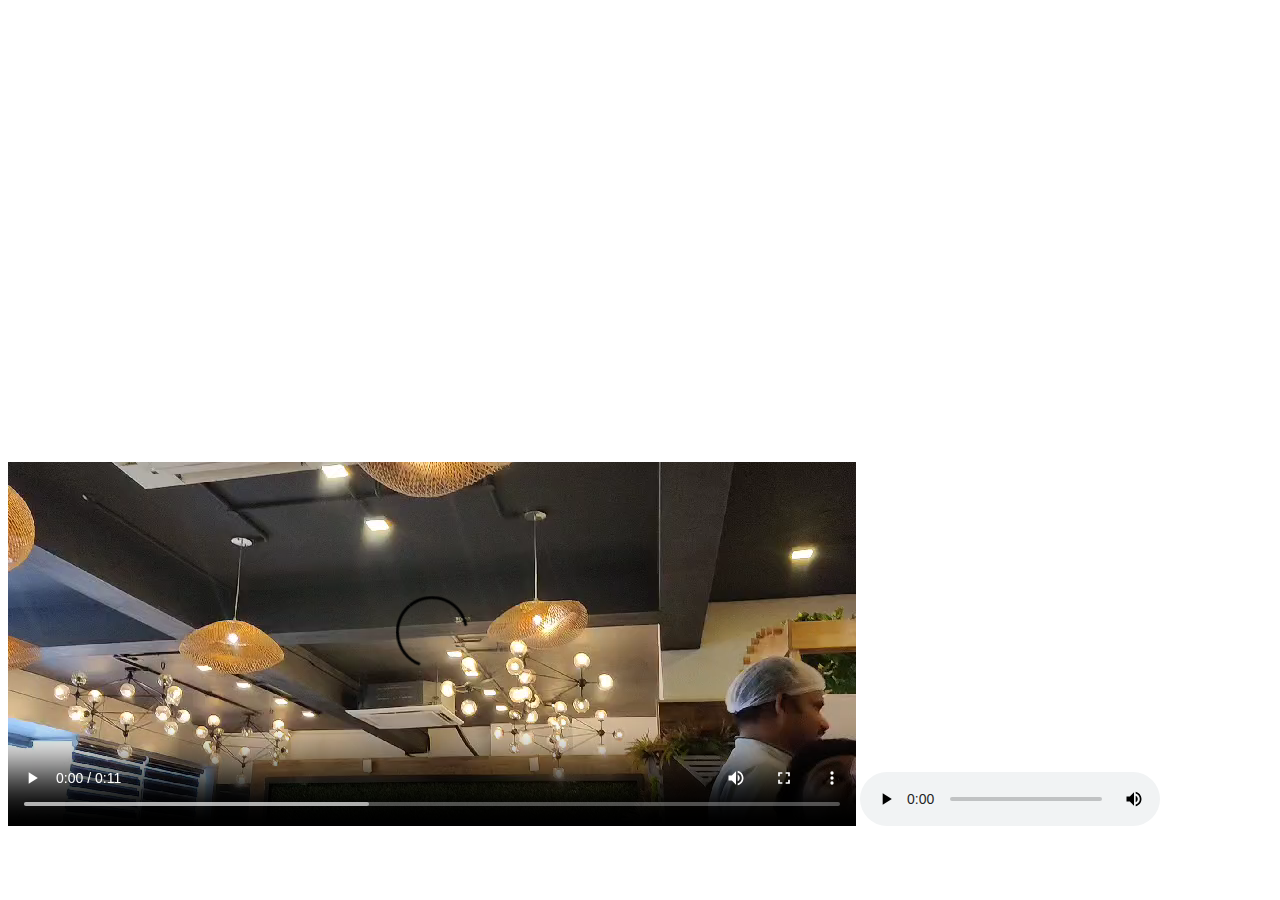
<file: Audio.html>
<!DOCTYPE html>
<html>
    <head>

    </head>
    <body>
        <iframe width="560" height="315" src="https://www.youtube-nocookie.com/embed/NkIbnQJxUoM?si=3Z5oaN_ZitozEc2-" title="YouTube video player" frameborder="0" allow="accelerometer; autoplay; clipboard-write; encrypted-media; gyroscope; picture-in-picture; web-share" referrerpolicy="strict-origin-when-cross-origin" allowfullscreen></iframe>
        <iframe src="https://www.google.com/maps/embed?pb=!1m14!1m12!1m3!1d62174.72119886638!2d80.20879994990842!3d13.104249656949873!2m3!1f0!2f0!3f0!3m2!1i1024!2i768!4f13.1!5e0!3m2!1sen!2sin!4v1728367711944!5m2!1sen!2sin" width="600" height="450" style="border:0;" allowfullscreen="" loading="lazy" referrerpolicy="no-referrer-when-downgrade"></iframe>
        <video controls>
            <source src="files/WhatsApp Video 2024-10-08 at 12.01.24 PM.mp4"type="video/mp4">
        </video>
        <audio controls>
            <source src="files/WhatsApp Audio 2024-10-08 at 12.14.46 PM.ogg"type="audio/mp3">
        </audio>
    </body>
</html>
</file>
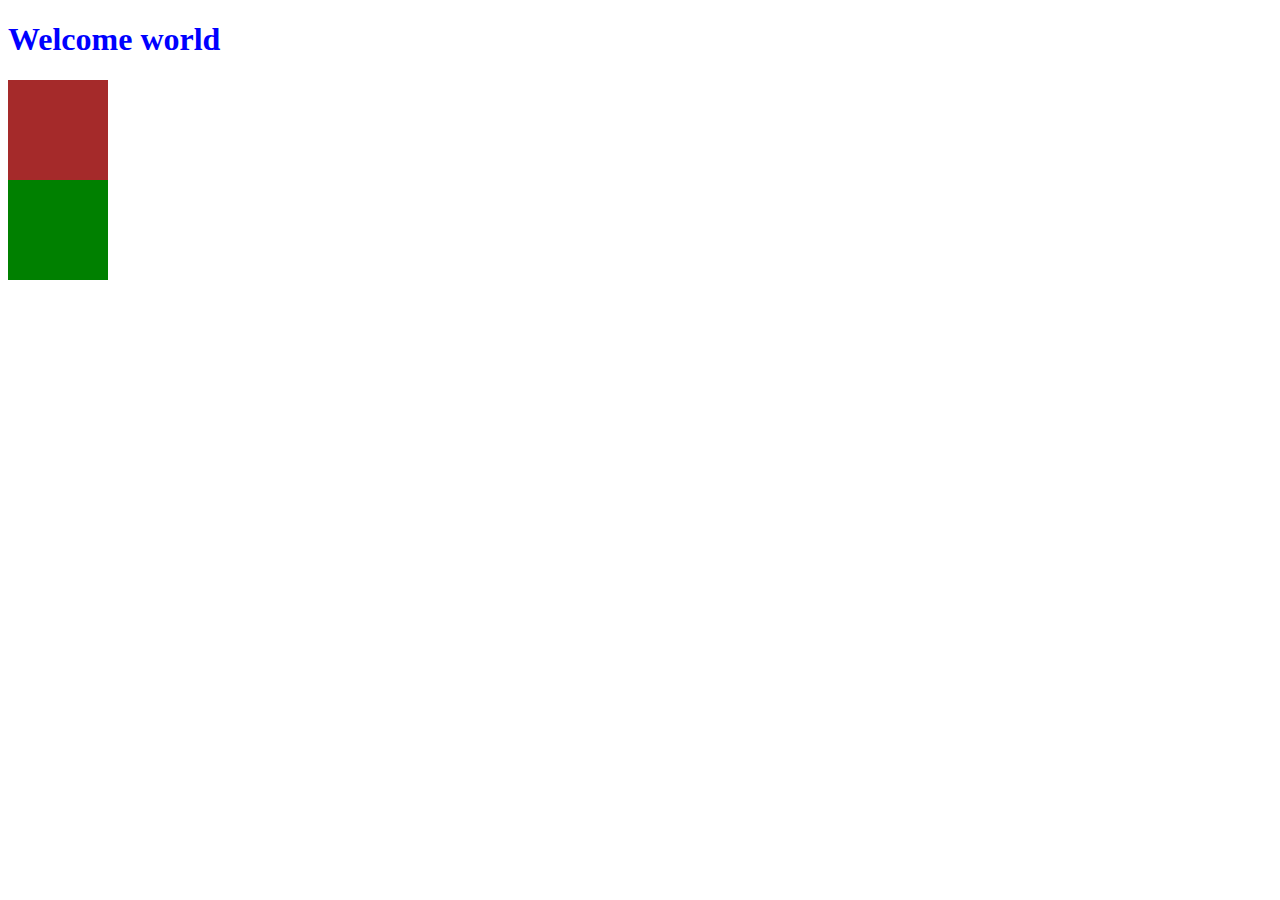
<file: eframe.html>
<!DOCTYPE html>
<html>
    <head>
        <title>my login</title>
        <link rel="stylesheet"href="eframe.css"/>
        <meta name="viewport" content="width=device-width, initial-scale=1.0">
    </head>
    <body>
        <div class="world">
        <h1>Welcome world</h1>
        <div class="box"></div>
        <div class="next"></div>
        </div>
    </body>
</html>
</file>
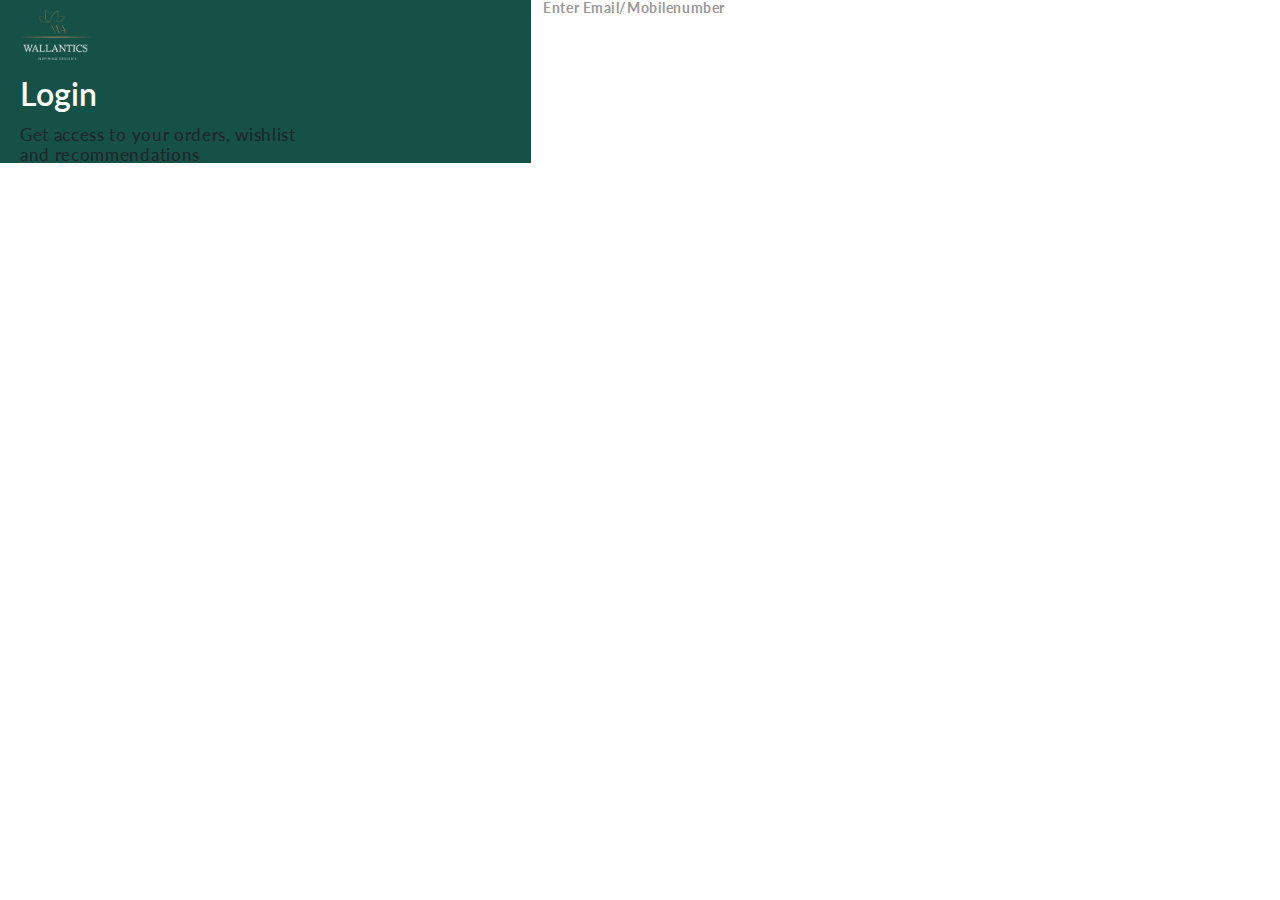
<file: figma.html>
<style>
    @import url('https://fonts.googleapis.com/css2?family=Lato:ital,wght@0,100;0,300;0,400;0,700;0,900;1,100;1,300;1,400;1,700;1,900&display=swap');
</style>
    <!DOCTYPE html>
<html>
    <head>
        <title>my login</title>
        <link rel="stylesheet" href="figma.css">
        <link href="https://cdn.jsdelivr.net/npm/bootstrap@5.3.3/dist/css/bootstrap.min.css" rel="stylesheet" integrity="sha384-QWTKZyjpPEjISv5WaRU9OFeRpok6YctnYmDr5pNlyT2bRjXh0JMhjY6hW+ALEwIH" crossorigin="anonymous">
      </head>
      <body>
        <div class="row mani-wrap">
            <div class="col-5 left-wrap">
                <div class="left-sub-wrap">
               <img  class="img-wrap"   src="./images/Group 514046.png"/>
               <h1 class="login-wrap">Login</h1>
               <h3 class="words-wrap">Get access to your orders, wishlist
                and recommendations</h3>
            </div>
            </div>
                <div class="col-7 right-wrap">
                    <h3 class="mail">Enter Email/Mobilenumber </h3>
                <h3></h3>
                </div>
        </div>
      </body> 
      </html>
</file>
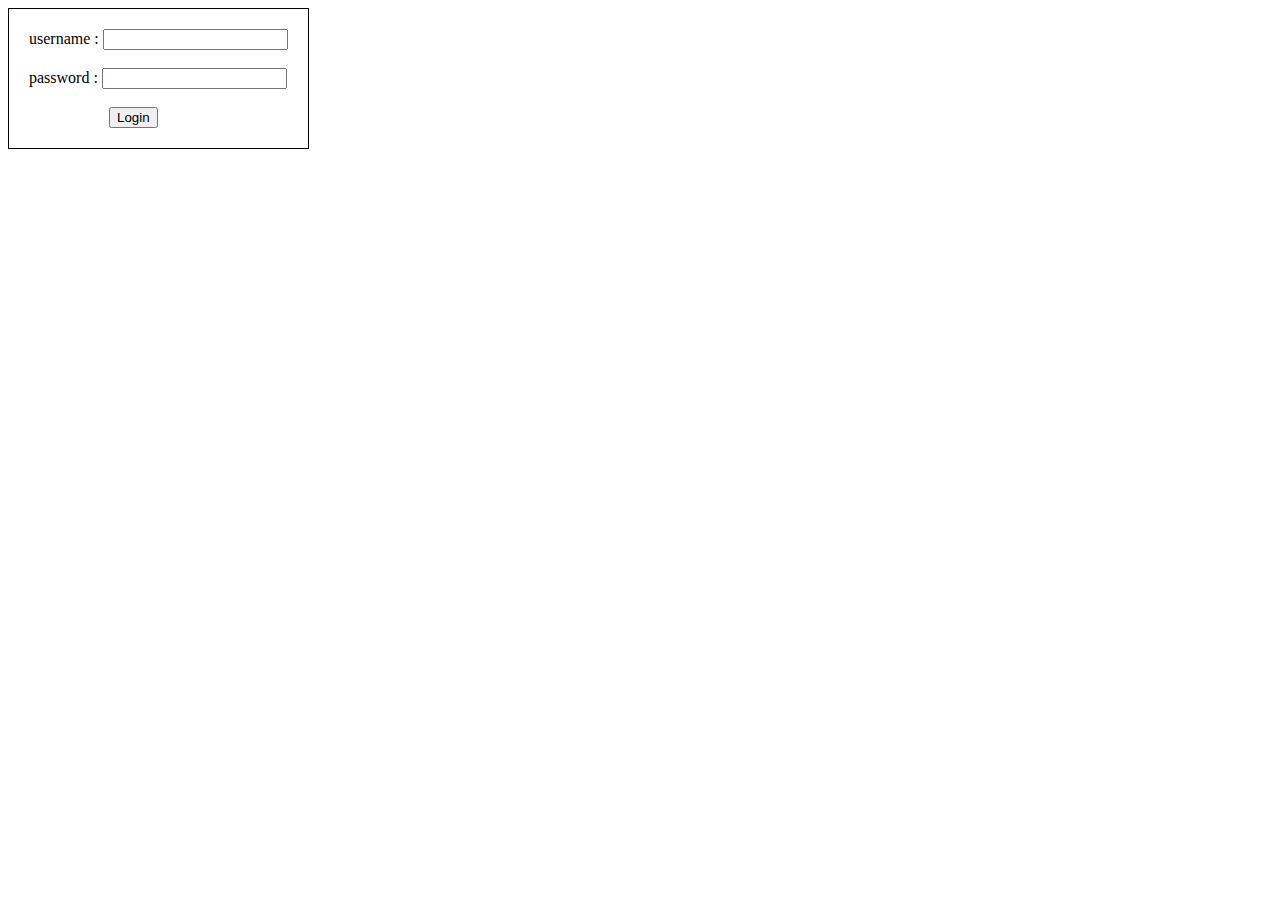
<file: form.html>
<!DOCTYPE html>
<html>
    <head>
        <link rel ="stylesheet"href="form.css">
        <title>login page </title>
    </head>
    <body>
        <form class="wrap">
        <label>username :</label>
        <input type="text"/><br/><br/>
        <label>password :</label>
        <input type="password"/><br/><br/>

        <button class="login">Login</button>

        </form>
    </body>
</html>
</file>
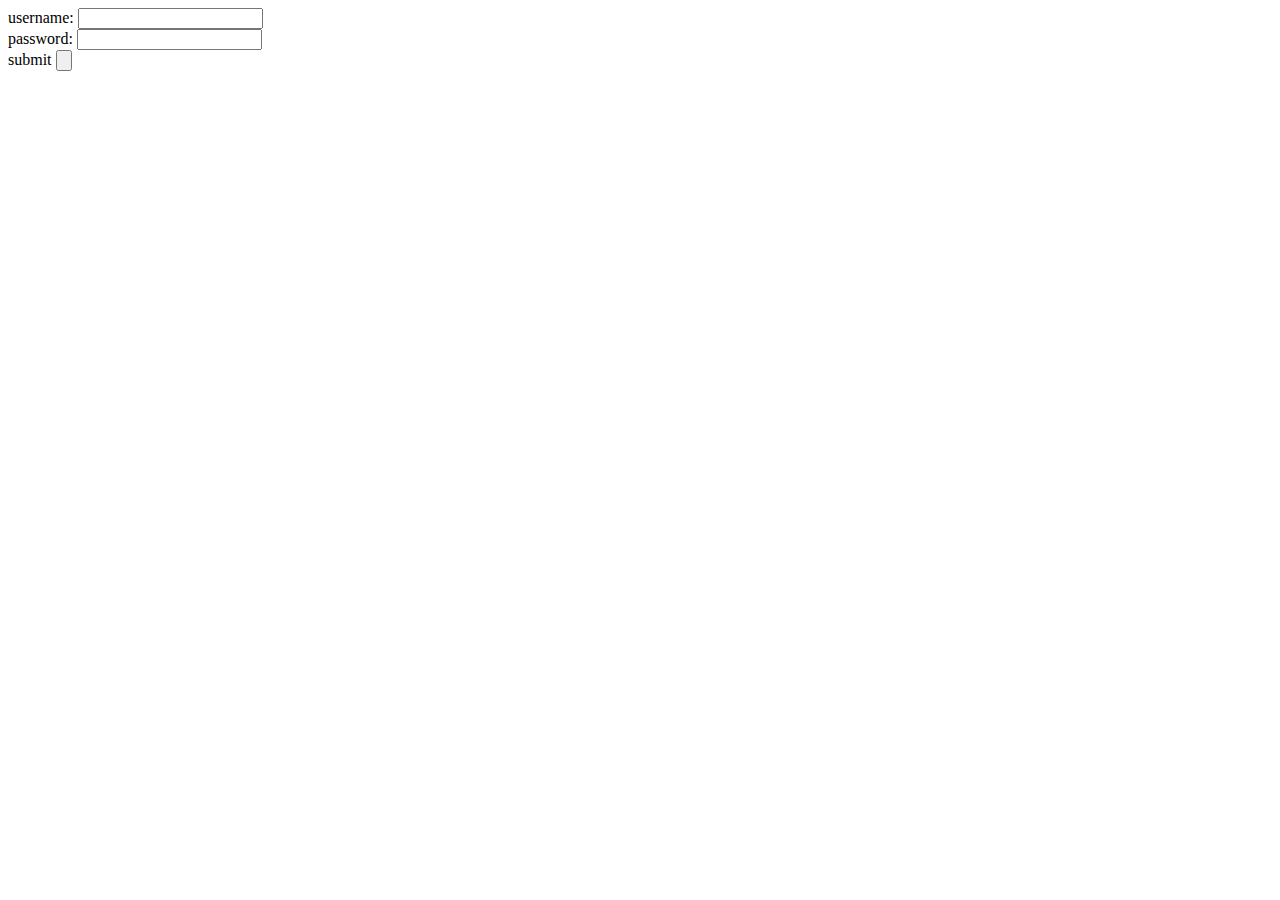
<file: Login.html>
<!DOCTYPE html>
<html>
    <head>
        <title> My Login Page</title>
        <link rel="stylesheet"href="login.css"/>
    </head>
    <body>
    <!-- <h1>Hello World</h1>
    <h2>Hello World</h2>
    <h3>Hello World</h3>
    <h4>Hello World</h4>
    <h5>Hello World</h5>
    <h6>Hello World</h6>
    <label>Hello World</label>
    <p>Lorem Ipsum is simply dummy text of the printing and typesetting industry.<br></br> Lorem Ipsum has been the industry's standard dummy text ever since the 1500s, when an unknown printer took a galley of type and scrambled it to make a type specimen book. It has survived not only f</p> -->
    <div class="user">
        <label>username:</label>
        <input type="text">
    </div>

    <div class="password">
        <label>password:</label>
        <input type ="password"/>
    </div>
    <div>
        <label>submit</label>
        <input type="button"/>
    </div>
</html>
</file>
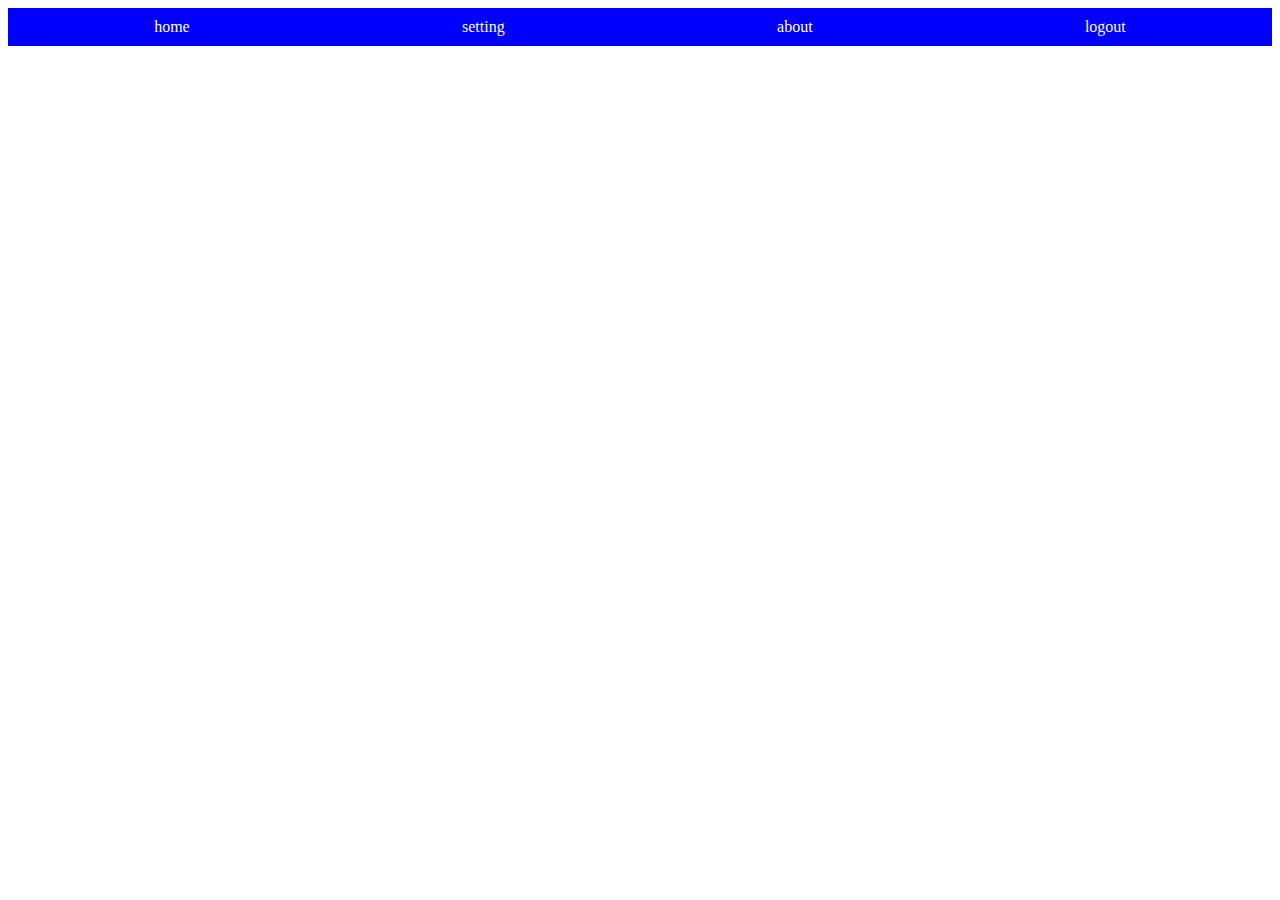
<file: phone.html>
<!DOCTYPE html>
<html>
    <head>
        <title>My login page</title>
        <link rel="stylesheet" href="login.css"/>
        <meta name="viewport" content="width=device-width, initial-scale=1.0">
    </head>
    <body>
        <div class="wrap">
        <label>home</label>
        <label>setting</label>
        <label>about</label>
        <label>logout</label>
    </div>
        
    </body>
</html>
</file>
<file: eframe.css>
@keyframes fade{
    0%{
        opacity: 0;
    }
    100%{
        opacity: 1;
    }
}


.world{
    color: blue;
    animation: fade 3s ease-in-out;
}


@keyframes slide{
    0%{
        margin-left: 0px;
    }
    50%{
        margin-left: 50px;
    }
    100%{
        margin-left: 100px;
    }
}
.box{
    width: 100px;
    height: 100px;
    background-color: brown;
    animation: slide 2s infinite linear;
}

@keyframes rotate{
    0%{
        transform: rotate(0deg);
        margin-left: 0px;
    }
    50%{
        transform: rotate(180deg);
        margin-left: 100px;
    }
    100%{
        transform: rotate(360deg);
        margin-left: 200px;
    }
}


.next{
    width: 100px;
    height: 100px;
    background-color: green;
    animation: rotate  3s linear infinite alternate;

}
</file>
<file: figma.css>
.left-wrap{
    background-color: #165147;
    height: 600hv;
}
.main-wrap{
    height: 100hv;
}
.img-wrap{
    width: 92px;
height: 60px;
top: 42px;
padding-left: 20px;
padding-top: 10px;

}
.login-wrap{
    width: 97px;
height: 47px;
top: 152px;
left: 46px;
gap: 20px;
opacity: 0px;
padding-left: 20px;
font-family: Lato;
font-size: 32px;
font-weight: 600;
line-height: 47px;
text-align: left;
padding-left: 20px;
padding-top: 10px;
color: #FFFFFF;

}
.words-wrap{
    width: 327px;
height: 40px;
top: 210px;
left: 46px;
gap: 0px;
opacity: 0px;
font-family: Lato;
font-size: 17px;
font-weight: 500;
line-height: 20.4px;
letter-spacing: 0.04em;
text-align: left;
padding-left: 20px;
padding-top: 10px;


}
.mail{
    width: 186px;
height: 17px;
top: 64px;
left: 441px;
gap: 0px;
opacity: 0px;
font-family: Lato;
font-size: 14px;
font-weight: 700;
line-height: 16.8px;
letter-spacing: 0.04em;
text-align: left;
color: #9A9999;
}
</file>
<file: form.css>
.wrap{
    border: 1px solid black;
    padding: 20px;
    width: fit-content;
}
.login{
    margin-left: 80px;
}
</file>
<file: login.css>
.wrap{
    display: flex;
    justify-content: space-around;
    background-color: blue;
    color: white;
    padding: 10px;
}
@media(max-width:768px){
    .wrap{
        flex-direction: column;
        width: 100px;
        height: 100vh;
    }
}
</file>
